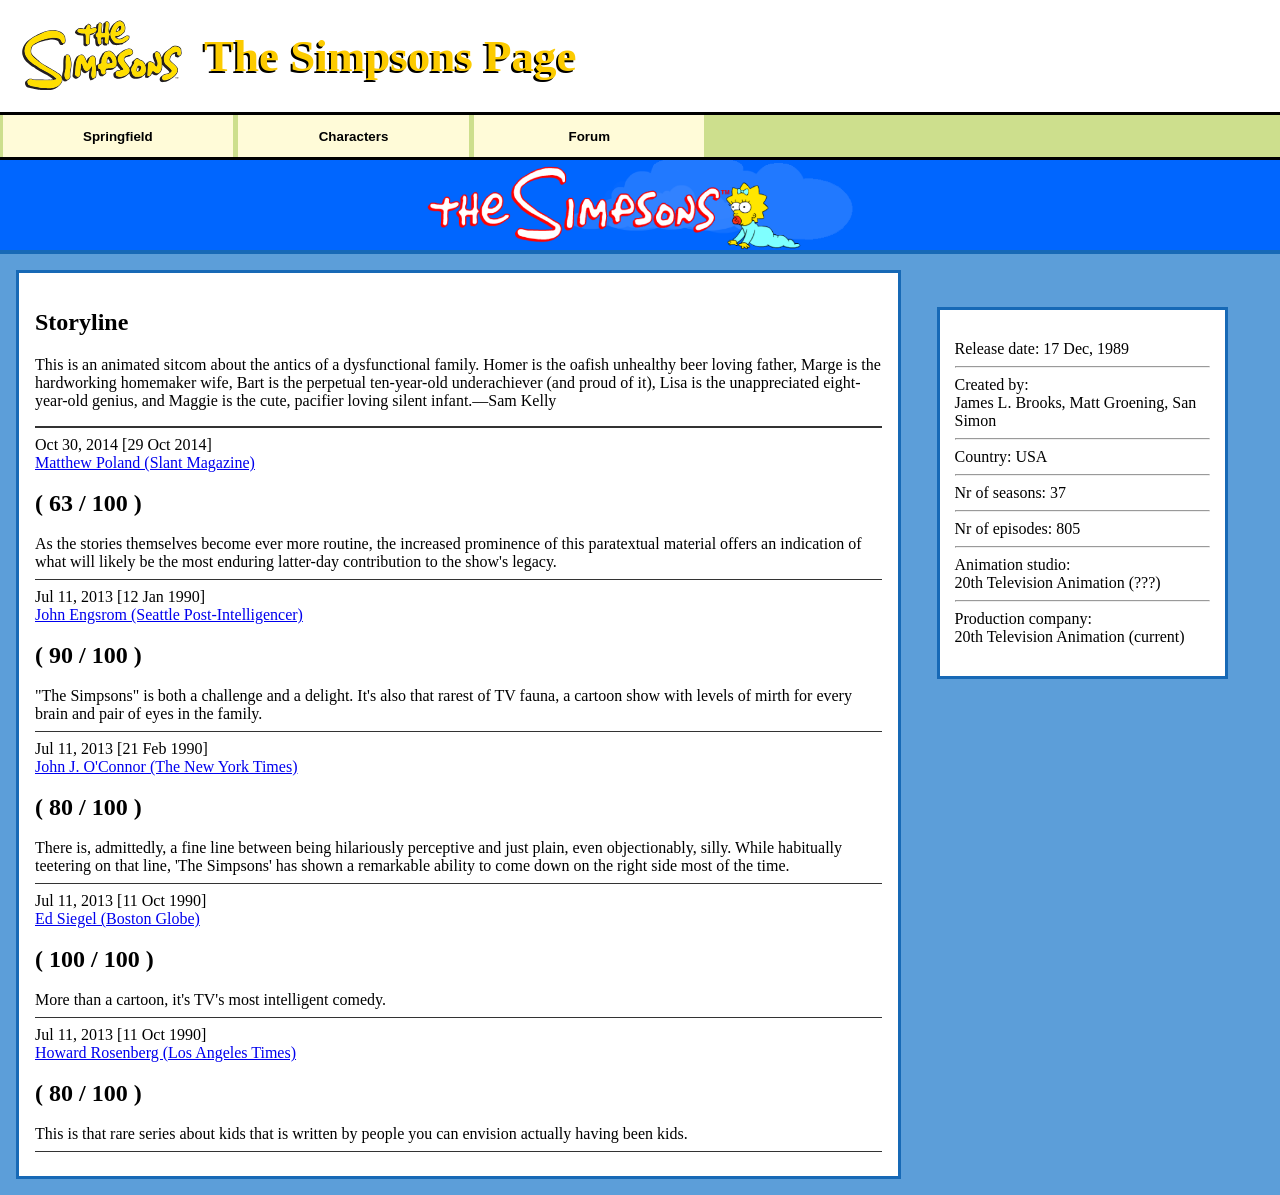
<file: index.html>
<!DOCTYPE html>

<html lang="fi">
    <head>
        <!-- ???-meta init -->
        <meta charset="UTF-8">
        <meta name="viewport" content="width=device-width, initial-scale=1.0">

        <!-- metadata aka the shiz that browsers want -->
        <meta name="keywords" content="wiki, Simpsons, fanwiki, unofficial, opensource">
        <meta name="description" content="A fanwiki for The Simpsons tv-cartoon, made for a school assigment.">
        <meta name="author" content="Jp">
        <!-- page title -->
        <title> Simpsons wiki </title>
        <!-- page icon -->
        <link rel="icon" href="./media/icon.png" type="image/png">
        <!-- CSS stylesheet and main javascript inits -->
        <link rel="stylesheet" href="./main_styles.css">
        <script src="./main_scripts.js" defer></script>
    </head>
    <body>
        <!-- top bar section -->
        <header id="top_bar">
            <button id="logo_btn" name="homepage_button"
                onclick="load_newFocus('./homepage/mainHp.html')">
                <img src="./media/logo.svg" alt="LOGO image">
            </button>
            <h1> The Simpsons Page </h1>
        </header>
        <!-- main navigation -->
        <nav id="main_nav">
            <button 
                class="not_selBtn" id="to_sf_btn" name="To springfield page"
                onclick="load_newFocus('./springfield/mainSpring.html', 'to_sf_btn')">
                Springfield
            </button>
            <button 
                class="not_selBtn" id="to_chars_btn" name="To characters page"
                onclick="load_newFocus('./characters/mainChar.html', 'to_chars_btn')">
                Characters
            </button>
            <button 
                class="not_selBtn" id="to_forum_btn" name="To forum page"
                onclick="load_newFocus('./forum/mainForum.html', 'to_forum_btn')">
                Forum
            </button>
        </nav>
        <!-- main- or focus_area -->
        <main id="focus_area">
            <h1>Waiting to load...</h1>
        </main>
    </body>
</html>
</file>
<file: main_styles.css>
body {
    margin: 0;
    height: 100vh;
    background-color: #000000;

    display: grid;
    grid-template-areas:
        'top_bar'
        'main_nav'
        'focus_area';
    grid-template-rows: 6fr 2fr 38fr;
    gap: 0.2em;
}

/* top bar vvv */
header#top_bar {
    grid-area: top_bar;
    background-color: #FFFFFF;

    display: flex;
    align-items: center;
    padding-left: 1em;
    gap: 1em;
}

#top_bar h1 {
    color: #FCCB00;
    text-shadow: -2px 2px #000000;
}

#logo_btn {
    border: 0;
    background-color: inherit;
    cursor: pointer;

    align-content: center;
    justify-content: center;
}
#logo_btn:hover {
    padding-top: 1em;
}
#logo_btn img {
    height: 10vh;
    object-fit: contain;
}
#top_bar h1 {
    font-size: 5vh;
}

/* main navigation vvv */
nav#main_nav {
    grid-area: main_nav;
    background-color: #CDDF8D;
    display: flex;
}
#main_nav button {
    margin-left: 0.2em;
    margin-right: 0.2em;
    padding-top: 1em;
    padding-bottom: 1em;
    
    color: #000000;
    font-weight: 600;
    
    cursor: pointer;
    /*
    Each button in main nav takes up 18% of the whole
    (all 3 together equaling to 54% ) 
    */
    flex: 0 0 18%;
}
#main_nav button:hover {
    background-color: #FFF2BE;
}
.selBtn {
    background-color: #fff2be;
    border: 2px solid #FCCB00;
}
.not_selBtn {
    background-color: #fffbd8;
    border: 0;
}

/* main- or focus_area vvv */
main#focus_area {
    background-color: #5C9ED9;
    grid-area: focus_area;
}
</file>
